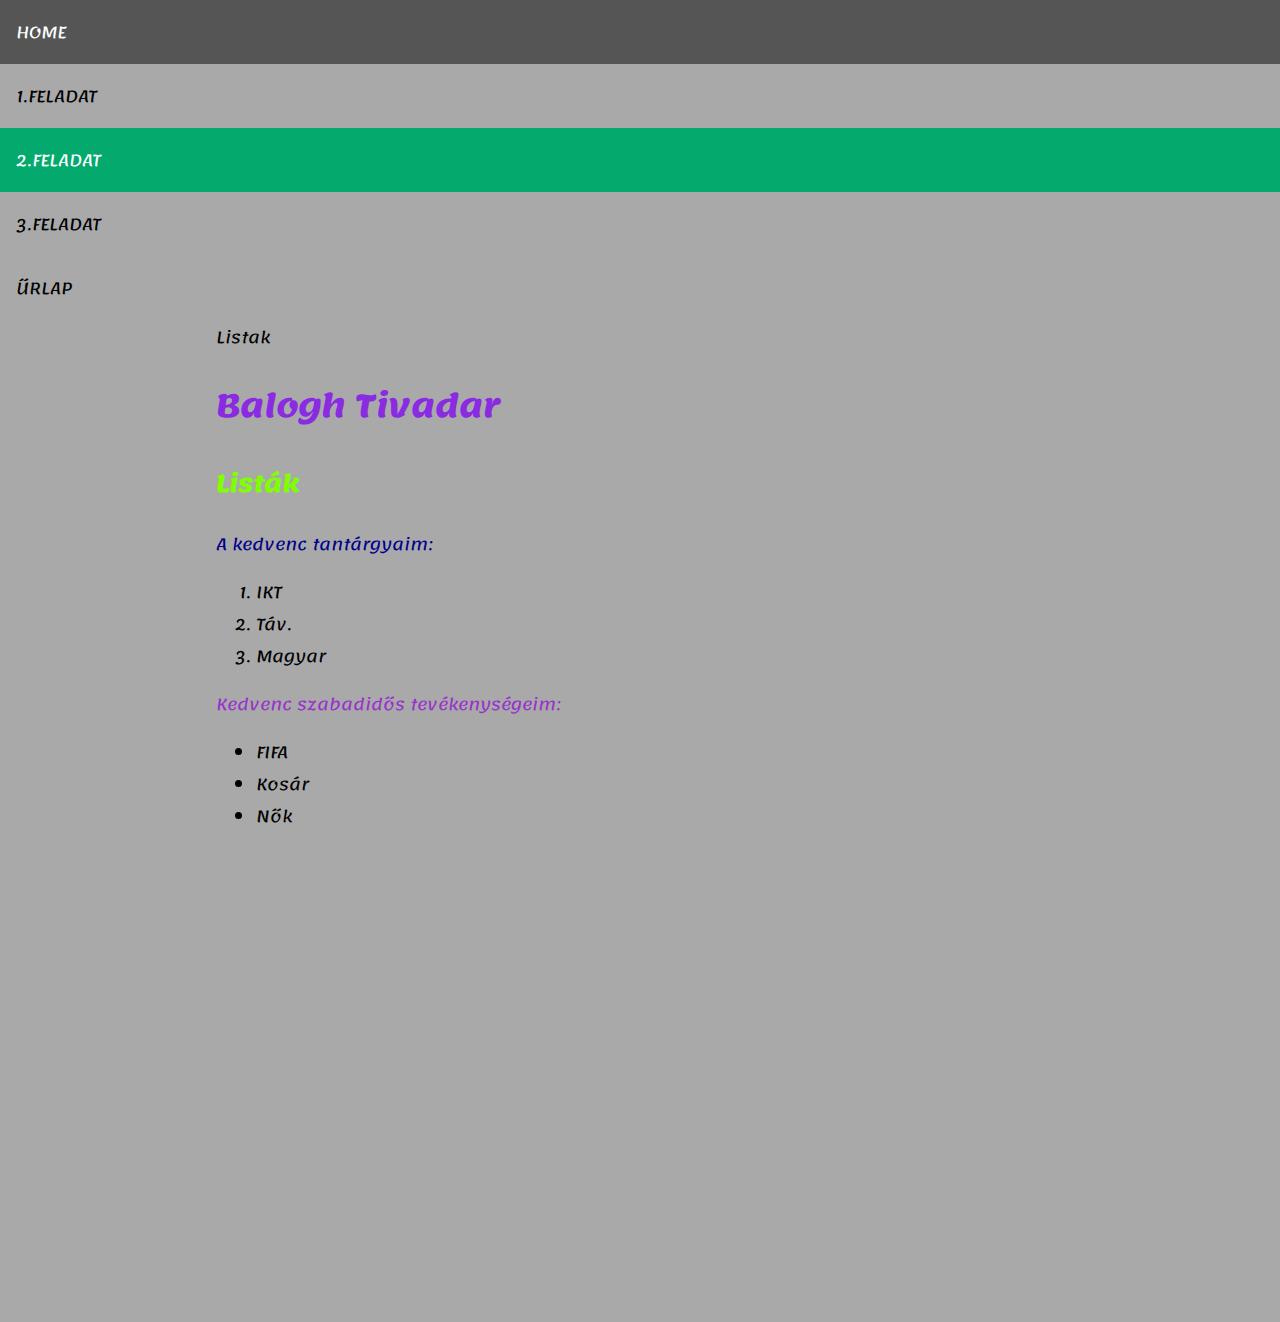
<file: listak.html>
<html lang="en">
<head>
    <meta charset="UTF-8">
    <meta http-equiv="X-UA-Compatible" content="IE=edge">
    <meta name="viewport" content="width=device-width, initial-scale=1.0">
    <link rel="stylesheet" href="style.css">
    <style>
</style>
</head>
<body>
 <div class="sidebar">
<a  href="https://tivadar999.github.io/kollazs.html"> HOME</a>
<a href="https://tivadar999.github.io/kollazs/keplink.html">1.FELADAT</a>
<a class="active" href="https://tivadar999.github.io/kollazs.html/listak.html">2.FELADAT</a>
<a href="https://tivadar999.github.io/kollazs.html/orarend.html">3.FELADAT</a>
     <a href="https://tivadar999.github.io/kollazs.html/űrlap.html">ŰRLAP</a>
 </div>   
<div class="content"
  <title>Listak</title>
</head>
<body bgcolor="green">
  <h1 style="color: blueviolet;">Balogh Tivadar</h1>
  <h2 style="color: chartreuse;">Listák</h2>
  <p style="color: darkblue;">A kedvenc tantárgyaim:</p>
  <ol>
    <li>IKT</li>
    <li>Táv.</li>
    <li>Magyar</li>
  </ol>
  <p style="color: darkorchid;">Kedvenc szabadidős tevékenységeim:</p>
  <ul>
    <li>FIFA</li>
    <li>Kosár</li>
    <li>Nők</li>
  </ul>
  </div>
  
</body>
</html>
</file>
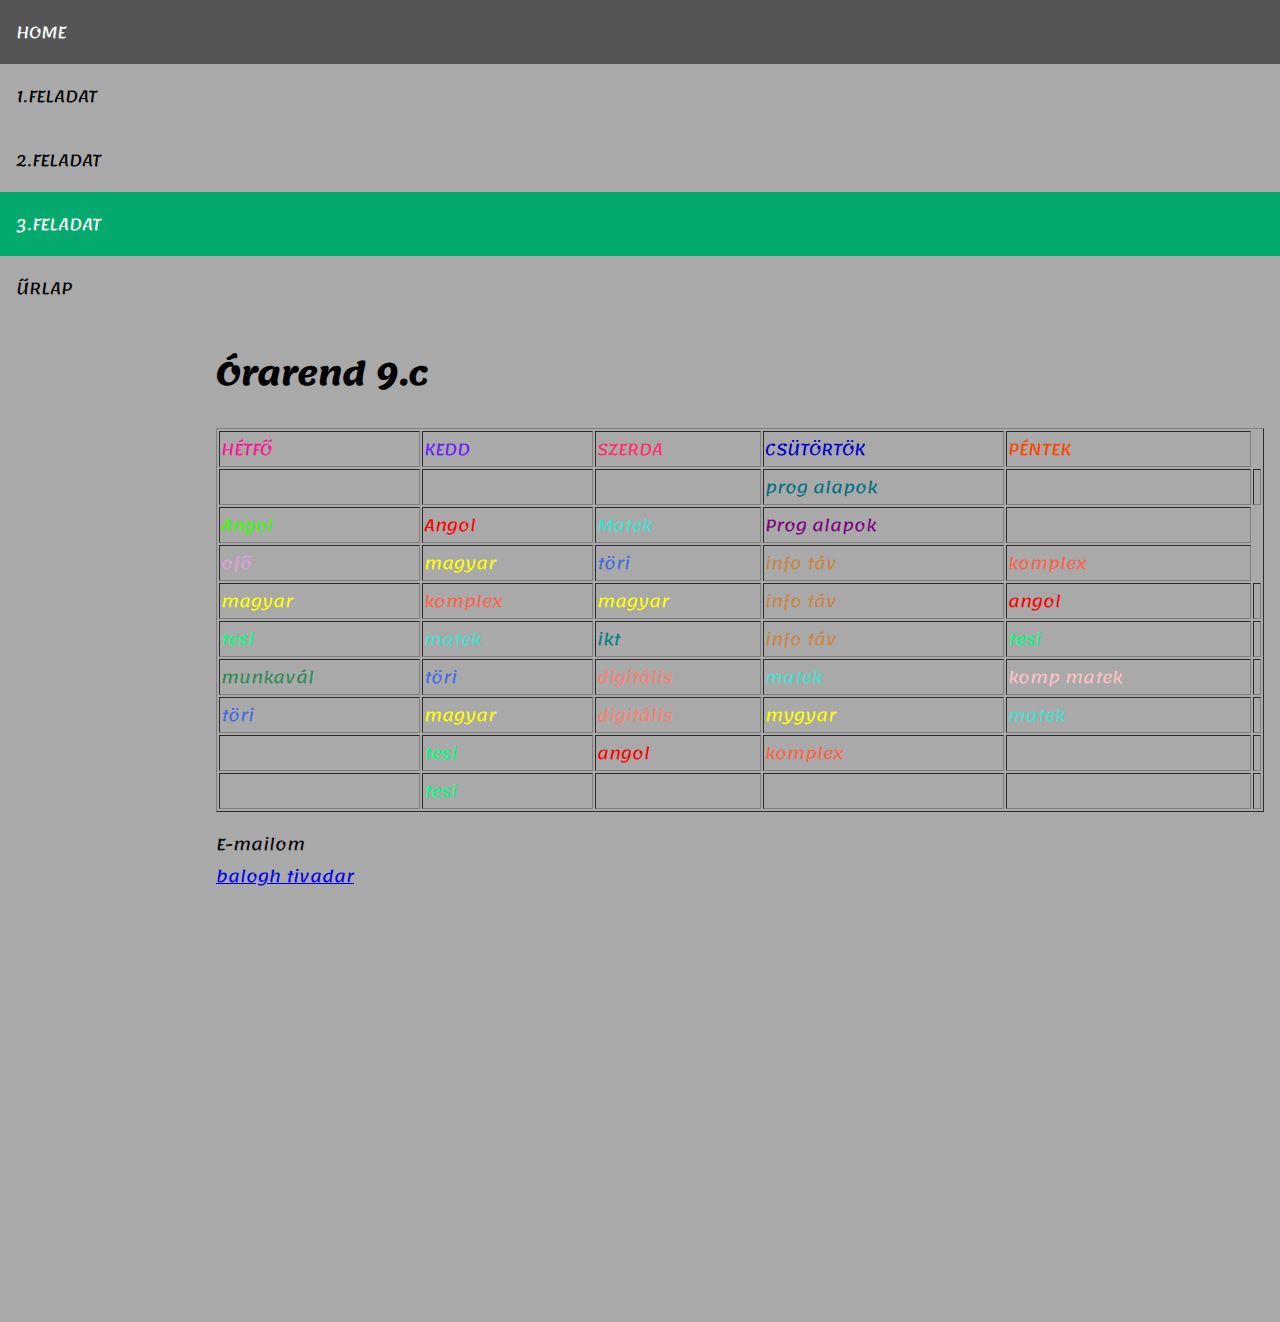
<file: orarend.html>
<!DOCTYPE html>
<html lang="hu">

<head>
    <meta charset="UTF-8">
    <meta http-equiv="X-UA-Compatible" content="IE=edge">
    <meta name="viewport" content="width=device-width, initial-scale=1.0">
    <title>BT órarend</title>
    <link rel="stylesheet" href="style.css">
    <style>

    </style>
</head>

<body>
    <div class="sidebar">
        <a href="https://tivadar999.github.io/kollazs.html"> HOME</a>
        <a href="https://tivadar999.github.io/kollazs.html/keplink.html">1.FELADAT</a>
        <a href="https://tivadar999.github.io/kollazs.html/listak.html">2.FELADAT</a>
        <a class="active" href="https://tivadar999.github.io/kollazs.html/orarend.html">3.FELADAT</a>
        <a href="https://tivadar999.github.io/kollazs.html/űrlap.html">ŰRLAP</a>
    </div>



    <div class="content">
        <h1>Órarend 9.c</h1>
        <table style="width: 100%;" border=1>
            <tr>
                <td style="color: deeppink;">HÉTFŐ</td>
                <td style="color: rgb(109, 30, 255);">KEDD</td>
                <td style="color: rgb(255, 47, 109);">SZERDA</td>
                <td style="color: mediumblue;">CSÜTÖRTÖK</td>
                <td style="color: orangered;">PÉNTEK</td>

            </tr>
            <tr>
                <td></td>
                <td></td>
                <td></td>
                <td style="color: rgb(0, 113, 128);">prog alapok</td>
                <td></td>
                <td></td>
            </tr>
            <tr>
                <td style="color: rgb(51, 255, 0);">Angol</td>
                <td style="color: red;">Angol</td>
                <td style="color: turquoise;">Matek</td>
                <td style="color: purple;">Prog alapok</td>
                <td></td>

            </tr>
            <tr>
                <td style="color: plum;">ofő</td>
                <td style="color: yellow;">magyar</td>
                <td style="color: royalblue;">töri</td>
                <td style="color: peru;">info táv</td>
                <td style="color: tomato;">komplex</td>

            </tr>
            <tr>
                <td style="color: yellow;">magyar</td>
                <td style="color: tomato;">komplex</td>
                <td style="color: yellow;">magyar</td>
                <td style="color: peru;">info táv</td>
                <td style="color: red;">angol</td>
                <td></td>
            </tr>
            <tr>
                <td style="color: springgreen;">tesi</td>
                <td style="color: turquoise;">matek</td>
                <td style="color: teal;">ikt</td>
                <td style="color: peru;">info táv</td>
                <td style="color: springgreen;">tesi</td>
                <td></td>
            </tr>
            <tr>
                <td style="color: seagreen;">munkavál</td>
                <td style="color: royalblue;">töri</td>
                <td style="color: salmon;">digitális</td>
                <td style="color: turquoise;">matek</td>
                <td style="color: pink;">komp matek</td>
                <td></td>
            </tr>
            <tr>
                <td style="color: royalblue;">töri</td>
                <td style="color: yellow;">magyar</td>
                <td style="color: salmon;">digitális</td>
                <td style="color: yellow;">mygyar</td>
                <td style="color: turquoise;">matek</td>
                <td></td>
            </tr>
            <tr>
                <td></td>
                <td style="color: springgreen;">tesi</td>
                <td style="color: red;">angol</td>
                <td style="color: tomato;">komplex</td>
                <td></td>
                <td></td>
            </tr>
            <tr>
                <td></td>
                <td style="color: springgreen;">tesi</td>
                <td></td>
                <td></td>
                <td></td>
                <td></td>
            </tr>
        </table>
        <footer>
            <p>E-mailom<br>
                <a href="mailto:baloghtivadar1221@gmail.com">balogh tivadar</a></p>
        </footer>
    </div>

</body>

</html>
</file>
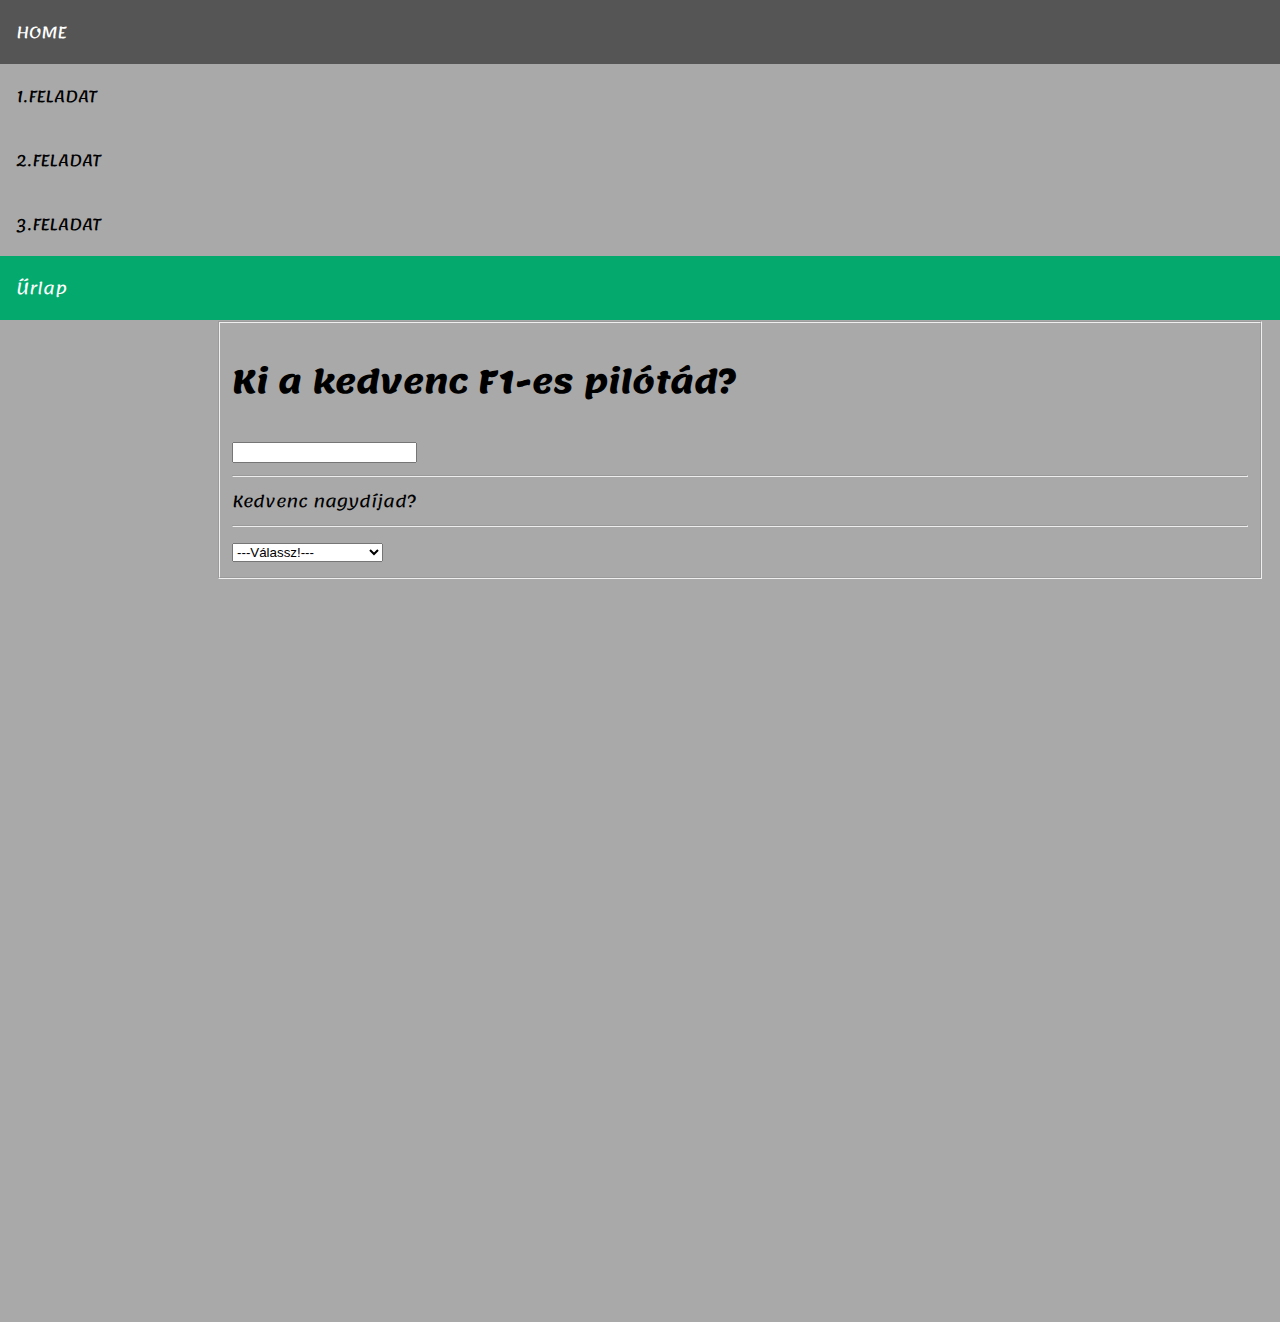
<file: űrlap.html>
<!DOCTYPE html>
<html lang="hu">
<head>
    <meta charset="UTF-8">
    <meta name="viewport" content="width=device-width, initial-scale=1.0">
    <title>Űrlap</title>
    <link rel="stylesheet" href="style.css">
</head>
<body>
    <div class="sidebar">
        <a href="https://tivadar999.github.io/kollazs.html"> HOME</a>
        <a href="https://tivadar999.github.io/kollazs.html/keplink.html">1.FELADAT</a>
        <a href="https://tivadar999.github.io/kollazs.html/listak.html">2.FELADAT</a>
        <a href="https://tivadar999.github.io/kollazs.html/orarend.html">3.FELADAT</a>
        <a class="active" href="https://tivadar999.github.io/kollazs.html/űrlap.html">Űrlap</a>
        </div>
        
        <div class="content">
    <fieldset>
        <h1>Ki a kedvenc F1-es pilótád?</h1>
        <input type='text'>
        <hr>
        Kedvenc nagydíjad?
        <hr>
        <select>
            <option>---Válassz!--- </option>
            <option>Brit nagydíj</option>
            <option>Olasz nagydíj</option>
            <option>Monacói nagydíj</option>
            <option>Belga nagydíj</option>
            <option>Német nagydíj</option>
            <option>Francia nagydíj</option>
            <option>Spanyol nagydíj</option>
            <option>Kanadai nagydíj</option>
            <option>Brazil nagydíj</option>
            <option>Amerikai nagydíj</option>
            <option>Magyar nagydíj</option>
            <option>Japán nagydíj</option>
            <option>Ausztrál nagydíj</option>
            <option>Osztrák nagydíj</option>
            <option>Orosz nagydíj</option>
            <option>Török nagydíj</option>
            <option>Mexikóvárosi nagydíj</option>
            <option>Brazil nagydíj</option>
            <option>Katar nagydíj</option>
            <option>Szaúd-arábiai nagydíj</option>
            <option>Abu Dzabi nagydíj</option>
        </select>
    </fieldset>
    
</body>
</html>
</file>
<file: style.css>
@import url('https://fonts.googleapis.com/css2?family=Lemonada:wght@300&display=swap');

body {
    margin: 0;
    font-family: "Lato", sans-serif;
    background-color: #a9a9a9;
    font-family: 'Lemonada', cursive;
      
    }; 
  
  
  .sidebar {
    margin: 0;
    padding: 0;
    width: 200px;
    background-color: #f1f1f1;
    position: fixed;
    height: 100%;
    overflow: auto;
  }
  
  .sidebar a {
    display: block;
    color: black;
    padding: 16px;
    text-decoration: none;
  }
   
  .sidebar a.active {
    background-color: #04AA6D;
    color: white;
  }
  
  .sidebar a:hover:not(.active) {
    background-color: #555;
    color: white;
  }
  
  div.content {
    margin-left: 200px;
    padding: 1px 16px;
    height: 1000px;
  }
  
  @media screen and (max-width: 700px) {
    .sidebar {
      width: 100%;
      height: auto;
      position: relative;
    }
    .sidebar a {float: left;}
    div.content {margin-left: 0;}
  }
  
  @media screen and (max-width: 400px) {
    .sidebar a {
      text-align: center;
      float: none;
    }
  }
</file>
